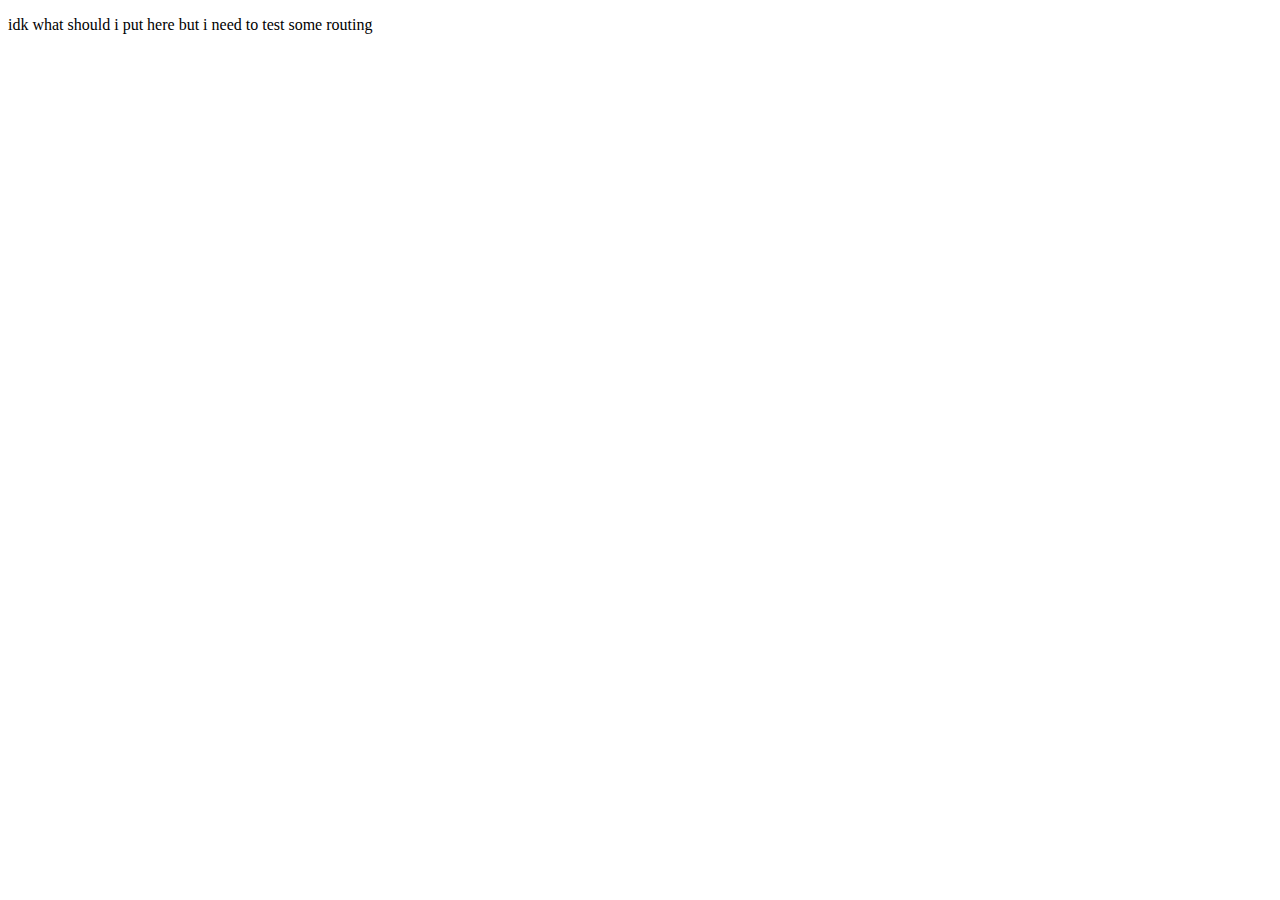
<file: files/about.html>
<!DOCTYPE html>
<html lang="en">
<head>
    <meta charset="UTF-8">
    <meta name="viewport" content="width=device-width, initial-scale=1.0">
    <title>About</title>
</head>
<body>
    <p>idk what should i put here but i need to test some routing</p>
</body>
</html>
</file>
